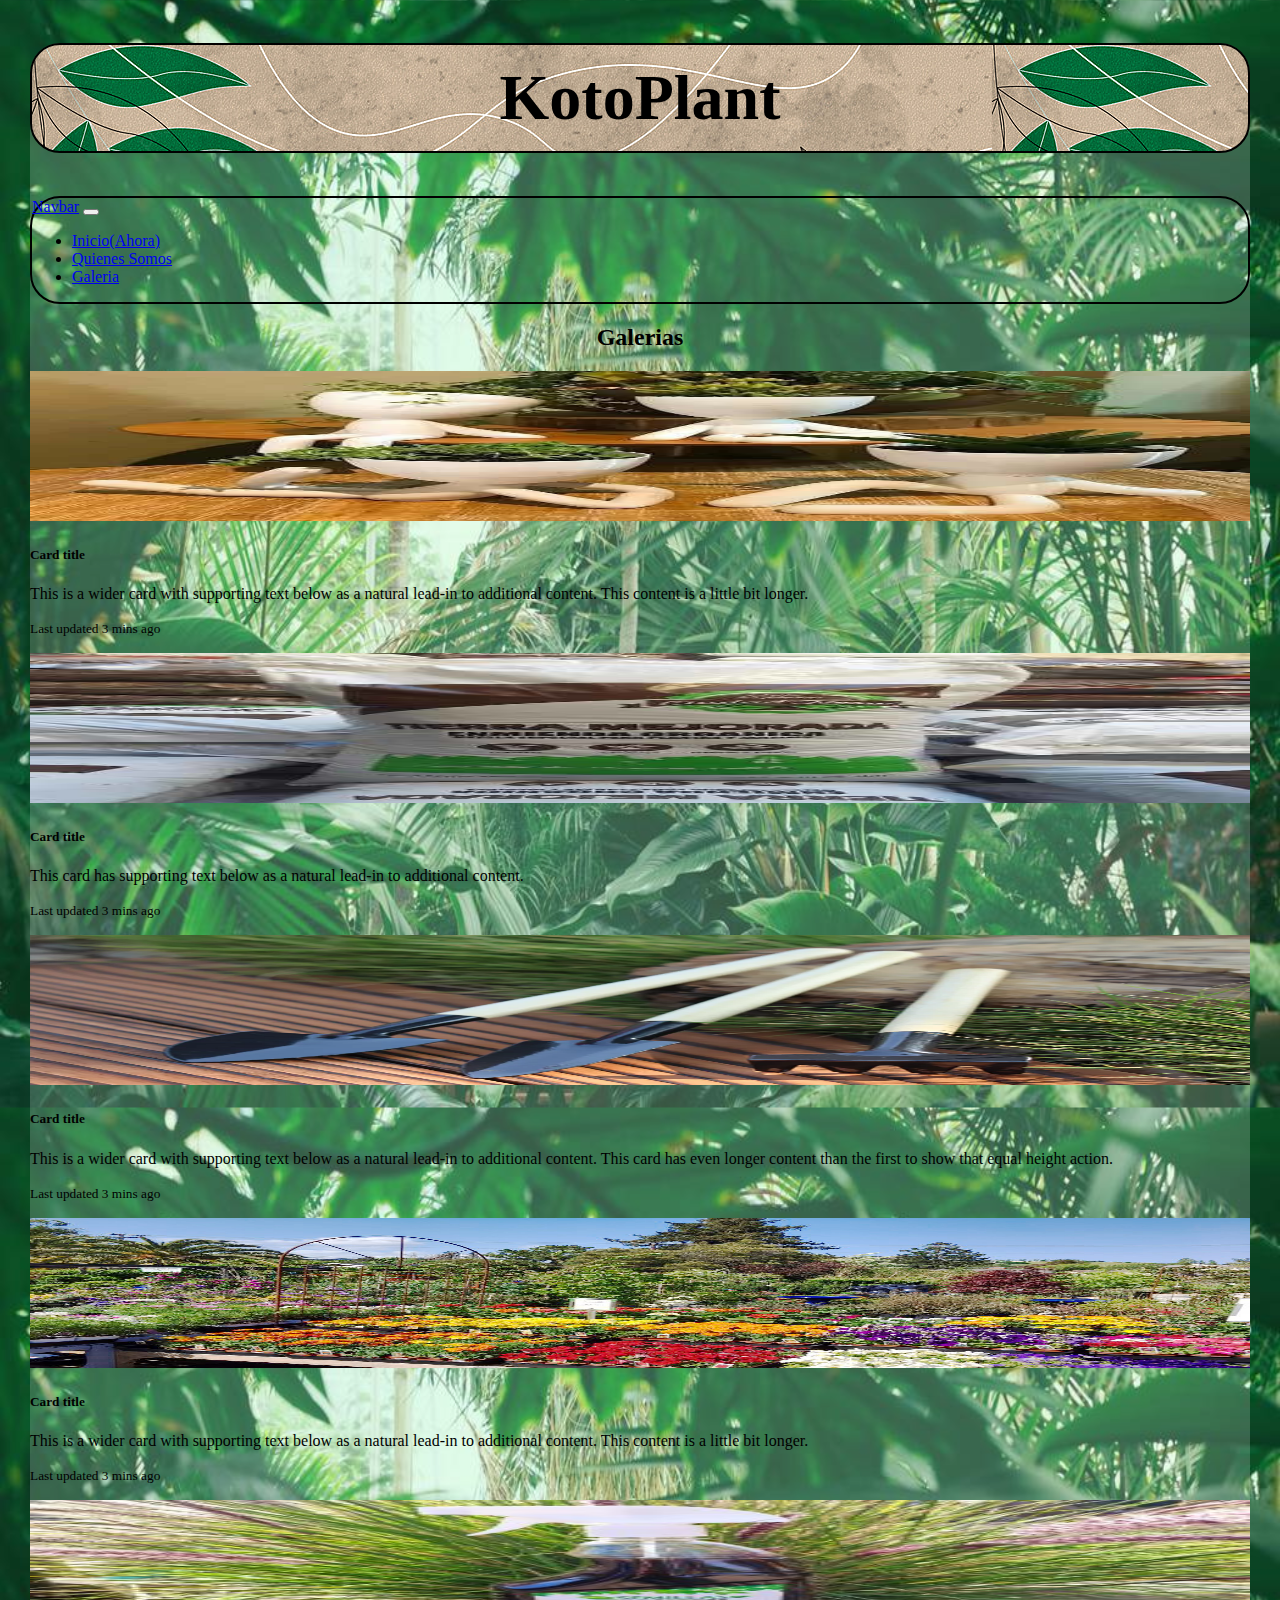
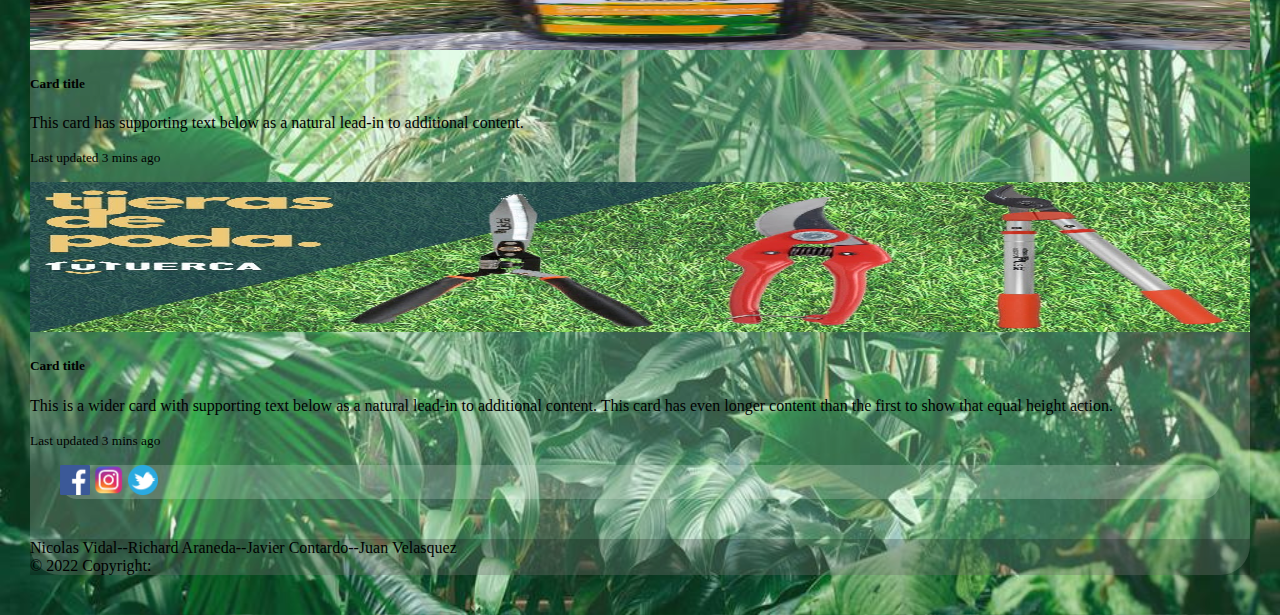
<file: galeriaDeFotos.html>
<!DOCTYPE html>
<html lang="en">

<head>
  <meta charset="UTF-8">
  <meta http-equiv="X-UA-Compatible" content="IE=edge">
  <meta name="viewport" content="width=device-width, initial-scale=1.0">
  <title>Document</title>
</head>

<body>

  <meta charset="utf-8">
  <meta http-equiv="X-UA-Compatible" content="IE=edge">
  <meta name="viewport" content="width=device-width, initial-scale=1">

  <title>fondos</title>

  <link href="https://cdn.jsdelivr.net/npm/bootstrap@5.1.3/dist/css/bootstrap.min.css" rel="stylesheet"
    integrity="sha384-1BmE4kWBq78iYhFldvKuhfTAU6auU8tT94WrHftjDbrCEXSU1oBoqyl2QvZ6jIW3" crossorigin="anonymous">
  <link href="https://fonts.googleapis.com/css?family=Droid+Sans:400,700" rel="stylesheet">
  <link rel="stylesheet" href="css/galeria.css">




  </head>

  <body>
    <section>
      <div class="container gallery-container">
        <div class="row">
          <header>
            <h1 class="col-12">KotoPlant</h1>
          </header>
        </div>
        <!-- Comienzo barra de navegacion  no tocar!!-->
        <div class="row">
          <nav class="navbar navbar-expand-lg navbar-light bg-light">
            <a class="navbar-brand" href="#">Navbar</a>
            <button class="navbar-toggler" type="button" data-bs-toggle="collapse"
              data-bs-target="#navbarSupportedContent" aria-controls="navbarSupportedContent" aria-expanded="false">
              <span class="navbar-toggler-icon"></span>
            </button>
            <div class="collapse navbar-collapse" id="navbarSupportedContent">
              <ul class="navbar-nav mx-auto ">
                <li class="nav-item active">
                  <a class="nav-link" href="index.html">Inicio<span class="sr-only">(Ahora)</span></a>
                </li>
                <li class="nav-item">
                  <a class="nav-link" href="quienessomos.html">Quienes Somos</a>
                </li>
                <li class="nav-item">
                  <a class="nav-link" href="galeriaDeFotos.html">Galeria</a>
                </li>
              </ul>
            </div>
          </nav>
        </div>
        <!-- fin barra navegacion   NO TOCAR!!-->




        <div>
          <h2 id="hello">Galerias</h1>
        </div>
      <div>
        <div class="card-group">
          <div class="card">
            <img src="imagen/macetas animadas.jpg " class="card-img-top" width="30px">
            <div class="card-body">
              <h5 class="card-title">Card title</h5>
              <p class="card-text">This is a wider card with supporting text below as a natural lead-in to
                additional content. This content is a little bit longer.</p>
              <p class="card-text"><small class="text-muted">Last updated 3 mins ago</small></p>
            </div>
          </div>
          <div class="card">
            <img src="imagen/tierra.jpg" class="card-img-top" width="30px">
            <div class="card-body">
              <h5 class="card-title">Card title</h5>
              <p class="card-text">This card has supporting text below as a natural lead-in to additional content.
              </p>
              <p class="card-text"><small class="text-muted">Last updated 3 mins ago</small></p>
            </div>
          </div>
          <div class="card">
            <img src="imagen/implementos.png" class="card-img-top" alt="...">
            <div class="card-body">
              <h5 class="card-title">Card title</h5>
              <p class="card-text">This is a wider card with supporting text below as a natural lead-in to
                additional content. This card has even longer content than the first to show that equal height
                action.</p>
              <p class="card-text"><small class="text-muted">Last updated 3 mins ago</small></p>
            </div>
          </div>
          <div class="card">
            <img src="imagen/plantas.jpg" class="card-img-top" width="30px">
            <div class="card-body">
              <h5 class="card-title">Card title</h5>
              <p class="card-text">This is a wider card with supporting text below as a natural lead-in to
                additional content. This content is a little bit longer.</p>
              <p class="card-text"><small class="text-muted">Last updated 3 mins ago</small></p>
            </div>
          </div>
          <div class="card">
            <img src="imagen/spray-eco.jpg" class="card-img-top" width="30px">
            <div class="card-body">
              <h5 class="card-title">Card title</h5>
              <p class="card-text">This card has supporting text below as a natural lead-in to additional content.
              </p>
              <p class="card-text"><small class="text-muted">Last updated 3 mins ago</small></p>
            </div>
          </div>
          <div class="card">
            <img src="imagen/tijeras.jpg" class="card-img-top" alt="...">
            <div class="card-body">
              <h5 class="card-title">Card title</h5>
              <p class="card-text">This is a wider card with supporting text below as a natural lead-in to
                additional content. This card has even longer content than the first to show that equal height
                action.</p>
              <p class="card-text"><small class="text-muted">Last updated 3 mins ago</small></p>
            </div>
          </div>
        </div>
      



















        <!--  footer por el niko NO TOCAR -->

        <div>
          <footer class="bg-dark text-center text-white">
            <div class="container p-4 pb-0">
              <section class="mb-4">
                <!--  facebook -->
                <a class="btn btn-outline-light btn-floating m-1" href="https://www.facebook.com" role="button"><i
                    class="fab fa-facebook-f"><img src="/imagen/logoface.png" width="30px"></i></a>
                <!-- instagram -->
                <a class="btn btn-outline-light btn-floating m-1" href="#!" role="button"><i
                    class="fab fa-instagram"><img src="/imagen/logoing.png" width="30px"></i></a>
                <!-- twitter -->
                <a class="btn btn-outline-light btn-floating m-1" href="#!" role="button"><i class="fab fa-twitter"><img
                      src="/imagen/logotwitt.png" width="30px"></i></a>
            </div>
            <div class="text-center p-3" style="background-color: rgba(0, 0, 0, 0.2);">
              Nicolas Vidal--Richard Araneda--Javier Contardo--Juan Velasquez<br>
              © 2022 Copyright:
            </div>
          </footer>
        </div>
        <!-- FOOTER POR EL NIKO NO TOCAR -->
    </section>
    <script src="https://cdn.jsdelivr.net/npm/bootstrap@5.1.3/dist/js/bootstrap.bundle.min.js"
      integrity="sha384-ka7Sk0Gln4gmtz2MlQnikT1wXgYsOg+OMhuP+IlRH9sENBO0LRn5q+8nbTov4+1p"
      crossorigin="anonymous"></script>
  </body>

</html>
</file>
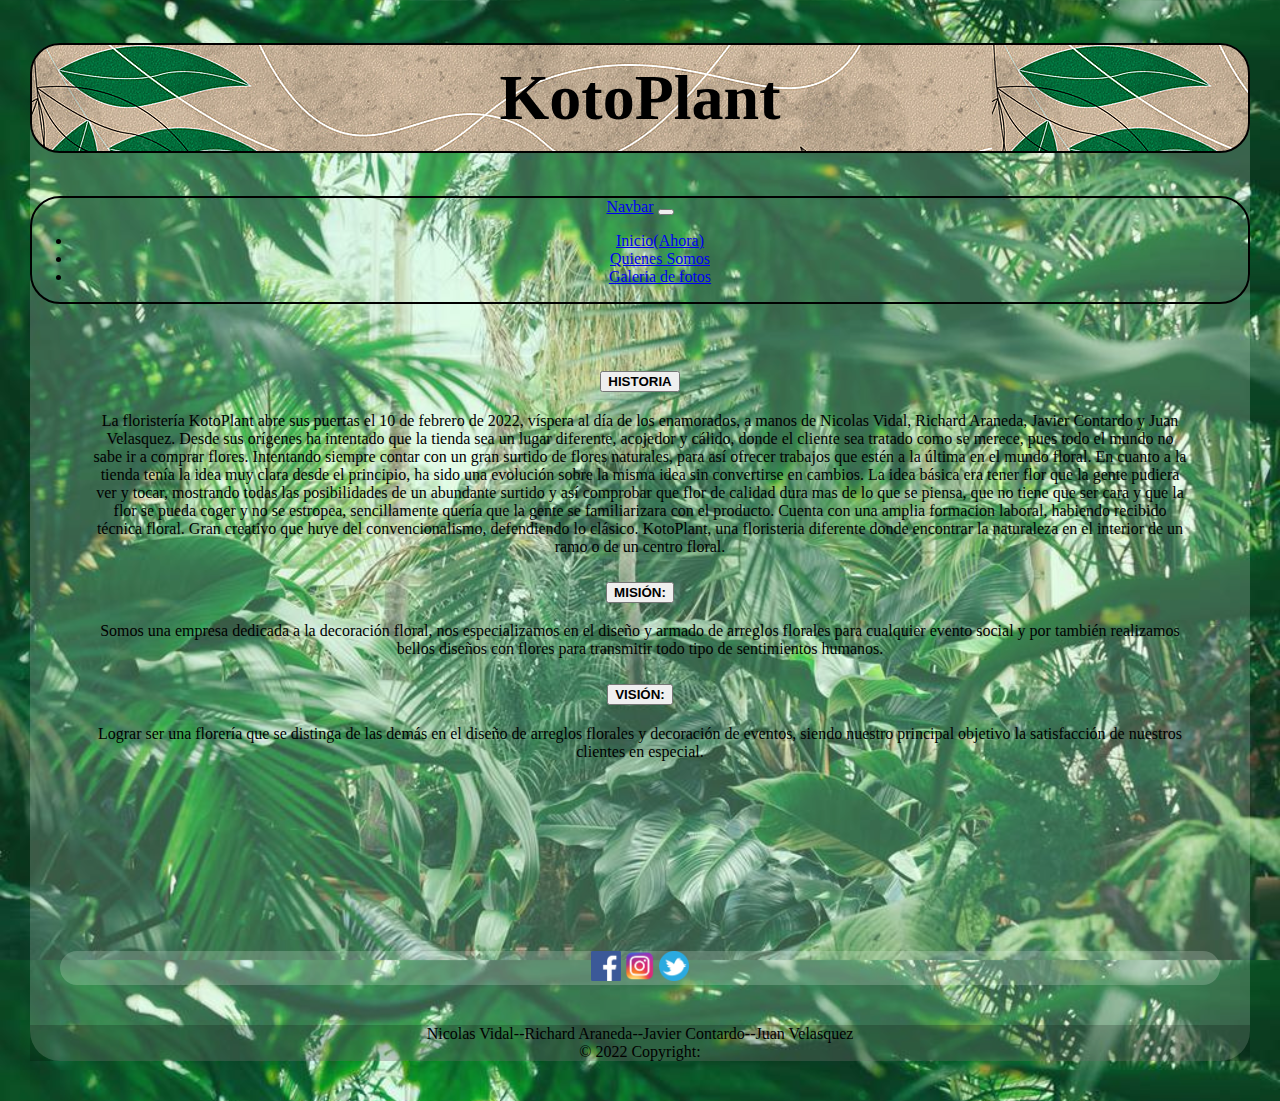
<file: quienessomos.html>
<!DOCTYPE html>
<html lang="en">

<head>
  <meta charset="UTF-8">
  <meta http-equiv="X-UA-Compatible" content="IE=edge">
  <meta name="viewport" content="width=device-width, initial-scale=1.0">
  <title>Document</title>
  <link rel="stylesheet" href="css/style.css">
  <link href="https://cdn.jsdelivr.net/npm/bootstrap@5.1.3/dist/css/bootstrap.min.css" rel="stylesheet"
    integrity="sha384-1BmE4kWBq78iYhFldvKuhfTAU6auU8tT94WrHftjDbrCEXSU1oBoqyl2QvZ6jIW3" crossorigin="anonymous">
</head>

<body class="centroinfo">
  <!-- titulo de kotoplant NO TOCAR -->
  <section>
    <div class="row">
      <header>
        <h1 class="col-12">KotoPlant</h1>
      </header>
    </div>
    <!-- Comienzo barra de navegacion  NO TOCAR -->
    <div class="row">
      <nav class="navbar navbar-expand-lg navbar-light bg-light">
        <a class="navbar-brand" href="#">Navbar</a>
        <button class="navbar-toggler" type="button" data-bs-toggle="collapse" data-bs-target="#navbarSupportedContent"
          aria-controls="navbarSupportedContent" aria-expanded="false">
          <span class="navbar-toggler-icon"></span>
        </button>
        <div class="collapse navbar-collapse" id="navbarSupportedContent">
          <ul class="navbar-nav mx-auto ">
            <li class="nav-item active">
              <a class="nav-link" href="index.html">Inicio<span class="sr-only">(Ahora)</span></a>
            </li>
            <li class="nav-item">
              <a class="nav-link" href="quienessomos.html">Quienes Somos</a>
            </li>
            <li class="nav-item">
              <a class="nav-link" href="galeriaDeFotos.html">Galeria de fotos</a>
            </li>
          </ul>
        </div>
      </nav>
    </div>
    <!-- fin barra navegacion -->
    <!-- DE AQUI PARA ABAJO ES TU PARTE -->


    <div class="row">
      <div class="col-12">
        <div class="accordion" id="accordionExample">
          <div class="accordion-item">
            <h2 class="accordion-header" id="headingOne">
              <button class="accordion-button" type="button" data-bs-toggle="collapse" data-bs-target="#collapseOne"
                aria-expanded="true" aria-controls="collapseOne">
                <strong> HISTORIA </strong>
              </button>
            </h2>
            <div id="collapseOne" class="accordion-collapse collapse show" aria-labelledby="headingOne">
              <div class="accordion-body">
                La floristería KotoPlant abre sus puertas el 10 de febrero de 2022, víspera al día de los enamorados, a
                manos de Nicolas Vidal, Richard Araneda, Javier Contardo y Juan Velasquez.

                Desde sus orígenes ha intentado que la tienda sea un lugar diferente, acojedor y cálido, donde el
                cliente sea tratado como se merece, pues todo el mundo no sabe ir a comprar flores. Intentando siempre
                contar con un gran surtido de flores naturales, para así ofrecer trabajos que estén a la última en el
                mundo floral.

                En cuanto a la tienda tenía la idea muy clara desde el principio, ha sido una evolución sobre la misma
                idea sin convertirse en cambios. La idea básica era tener flor que la gente pudiera ver y tocar,
                mostrando todas las posibilidades de un abundante surtido y así comprobar que flor de calidad dura mas
                de lo que se piensa, que no tiene que ser cara y que la flor se pueda coger y no se estropea,
                sencillamente quería que la gente se familiarizara con el producto.

                Cuenta con una amplia formacion laboral, habiendo recibido técnica floral. Gran creativo que huye del
                convencionalismo, defendiendo lo clásico.
                KotoPlant, una floristeria diferente donde encontrar la naturaleza en el interior de un ramo o de un
                centro floral.
              </div>
            </div>
          </div>
          <div class="accordion-item">
            <h2 class="accordion-header" id="headingTwo">
              <button class="accordion-button collapsed" type="button" data-bs-toggle="collapse"
                data-bs-target="#collapseTwo" aria-expanded="false" aria-controls="collapseTwo">
                <strong> MISIÓN: </strong>
              </button>
            </h2>
            <div id="collapseTwo" class="accordion-collapse collapse" aria-labelledby="headingTwo">
              <div class="accordion-body">
                Somos una empresa dedicada a la decoración floral, nos especializamos en el diseño y armado de arreglos
                florales para cualquier evento social y por también realizamos bellos diseños con flores para transmitir
                todo tipo de sentimientos humanos.
              </div>
            </div>
          </div>
          <div class="accordion-item">
            <h2 class="accordion-header" id="headingThree">
              <button class="accordion-button collapsed" type="button" data-bs-toggle="collapse"
                data-bs-target="#collapseThree" aria-expanded="false" aria-controls="collapseThree">
                <strong> VISIÓN: </strong>
              </button>
            </h2>
            <div id="collapseThree" class="accordion-collapse collapse" aria-labelledby="headingThree">
              <div class="accordion-body">
                Lograr ser una florería que se distinga de las demás en el diseño de arreglos florales y decoración de
                eventos, siendo nuestro principal objetivo la satisfacción de nuestros clientes en especial.
              </div>
            </div>
          </div>
        </div>





      </div>

      <!--<div id="row col-5 carrusel ">
        <div id="carouselExampleControls" class="carousel slide" data-bs-ride="carousel">
          <div class="carousel-inner">
            <div class="carousel-item active">
              <img class="d-block w-50 mx-auto" id="" src="imagen/carousel1.jpg" alt="flores 1">
            </div>
            <div class="carousel-item">
              <img class="d-block w-50 mx-auto" src="imagen/carousel2.jpg" alt="flores 2">
            </div>
            <div class="carousel-item">
              <img class="d-block w-50 mx-auto" src="imagen/carousel3.jpg" alt="flores 3">
            </div>
          </div>
          <a class="carousel-control-prev " href="#carouselExampleControls" role="button" data-bs-slide="prev">
            <span class="carousel-control-prev-icon " aria-hidden="true"></span>
            <span class="sr-only">Anterior</span>
          </a>
          <a class="carousel-control-next " href="#carouselExampleControls" role="button" data-bs-slide="next">
            <span class="carousel-control-next-icon " aria-hidden="true"></span>
            <span class="sr-only ">Siguiente</span>
          </a>
        </div>
      </div> -->

    </div>

    <div class="container">
      <div class="ratio ratio-21x9">
        <iframe width="260" height="115" src="https://www.youtube.com/embed/pGTVk7hsl5A" title="YouTube video player"
          frameborder="0"
          allow="accelerometer; autoplay; clipboard-write; encrypted-media; gyroscope; picture-in-picture"
          allowfullscreen></iframe>
      </div>
    </div>
















    <!-- pie de la pagina que hizo el niko  NO TOCAR-->
    <div>
      <footer class="bg-dark text-center text-white">
        <div class="container p-4 pb-0">
          <section class="mb-4">
            <!--  facebook -->
            <a class="btn btn-outline-light btn-floating m-1" href="https://www.facebook.com" role="button"><i
                class="fab fa-facebook-f"><img src="/imagen/logoface.png" width="30px"></i></a>
            <!-- instagram -->
            <a class="btn btn-outline-light btn-floating m-1" href="#!" role="button"><i class="fab fa-instagram"><img
                  src="/imagen/logoing.png" width="30px"></i></a>
            <!-- twitter -->
            <a class="btn btn-outline-light btn-floating m-1" href="#!" role="button"><i class="fab fa-twitter"><img
                  src="/imagen/logotwitt.png" width="30px"></i></a>
        </div>
        <div class="text-center p-3" style="background-color: rgba(0, 0, 0, 0.2);">
          Nicolas Vidal--Richard Araneda--Javier Contardo--Juan Velasquez<br>
          © 2022 Copyright:
        </div>
      </footer>
    </div>
    <!--  fin del pie que hizo el niko -->
  </section>

  <script src="https://cdn.jsdelivr.net/npm/@popperjs/core@2.10.2/dist/umd/popper.min.js"
    integrity="sha384-7+zCNj/IqJ95wo16oMtfsKbZ9ccEh31eOz1HGyDuCQ6wgnyJNSYdrPa03rtR1zdB"
    crossorigin="anonymous"></script>
  <script src="https://cdn.jsdelivr.net/npm/bootstrap@5.1.3/dist/js/bootstrap.min.js"
    integrity="sha384-QJHtvGhmr9XOIpI6YVutG+2QOK9T+ZnN4kzFN1RtK3zEFEIsxhlmWl5/YESvpZ13"
    crossorigin="anonymous"></script>

</body>

</html>
</file>
<file: css/galeria.css>
/* 
#galerias  img:hover{
    border: 5px solid #f7f7f7;

} */

#hello{
    text-align: center;
}

#prueba{
    margin: auto;
}

.card-img-top{
    width: 100%;
    height: 150px;

}


/* css del niko */

body{


    margin:0 auto;
    background-image: url("/imagen/fondo2.jpg");
    background-size: 100%;
    background-repeat: round;

}

section{
    

    margin:10px 30px 40px 30px;
    background-color:rgba(243,255,243,0.2);
    border-radius: 30px;
}



div h1{

    background-image:url("/imagen/banner.jpg");;
    font-size: 4rem;
    padding: 1rem 2rem;
    border-radius: 30px;
    border: 2px black solid;
    text-align: center;

}

nav{
    border-radius: 30px;
    border: 2px black solid;

}

.navbar-nav.navbar-center {
    position: absolute;
    left: 50%;    
}
</file>
<file: css/style.css>
.centroinfo{
    text-align: center;
}

/* css para que el standar de la pagina, no influye en el contenido */
body{


    margin:0 auto;
    background-image: url("/imagen/fondo2.jpg");
    background-size: 100%;
    background-repeat: repeat;

}

section{
    

    margin:10px 30px 40px 30px;
    background-color:rgba(243,255,243,0.2);
    border-radius: 30px;
}



div h1{

    background-image:url("/imagen/banner.jpg");;
    font-size: 4rem;
    padding: 1rem 2rem;
    border-radius: 30px;
    border: 2px black solid;
    text-align: center;

}

section{
    

    margin:10px 30px 40px 30px;
    background-color:rgba(243,255,243,0.2);
    border-radius: 30px;
}

nav{
    border-radius: 30px;
    border: 2px black solid;

}

.navbar-nav.navbar-center {
    position: absolute;
    left: 50%;    
}
/* 
termina aqui */

.accordion{
    margin: 5%;

}
</file>
